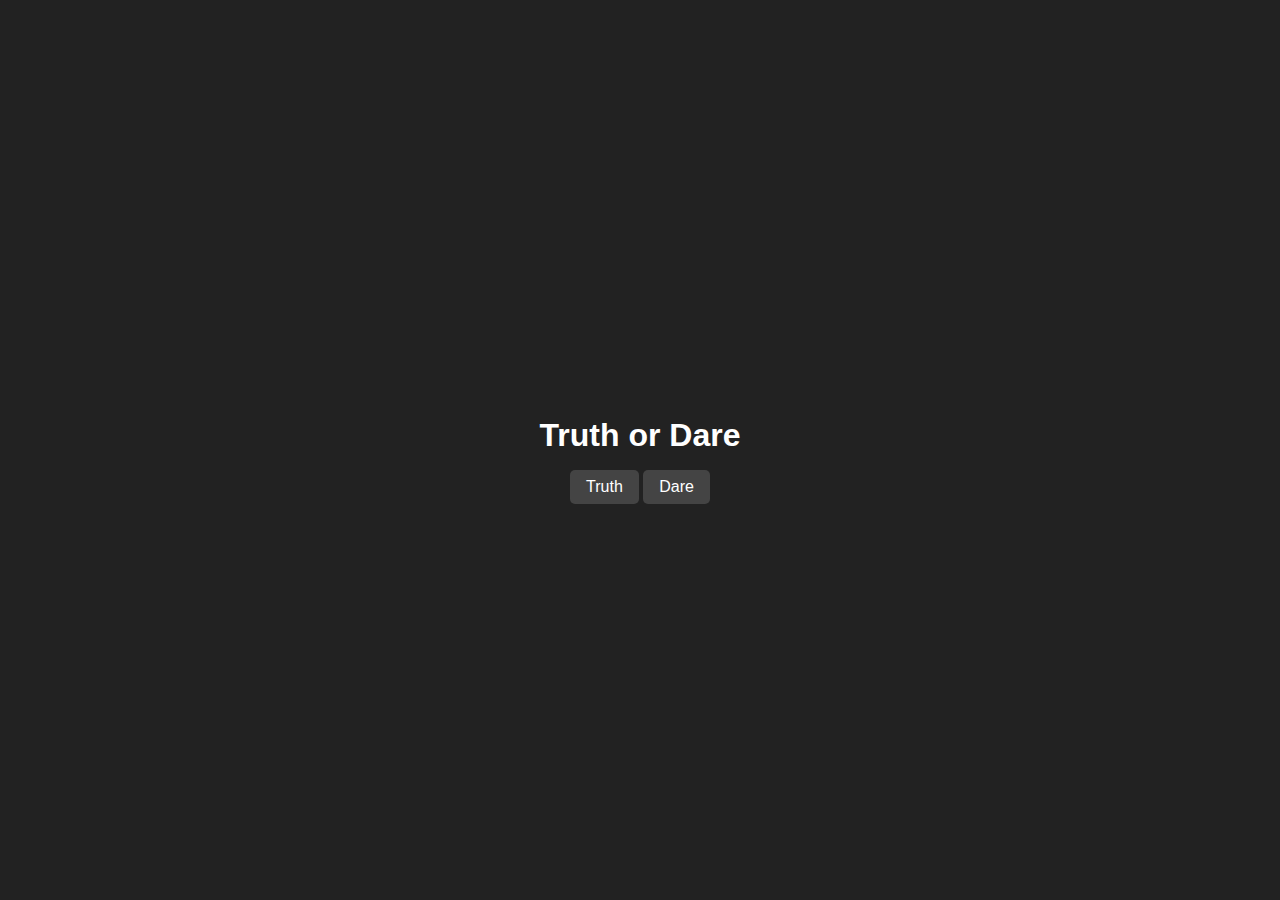
<file: index.html>
<!DOCTYPE html>
<html lang="en">
<head>
    <meta charset="UTF-8">
    <meta name="viewport" content="width=device-width, initial-scale=1.0">
    <title>Truth or Dare Game</title>
    
    <link rel="stylesheet" href="styles.css">
</head>
<body class="bg-light">
    <div class="container mt-5">
        <h1 class="text-center mb-4">Truth or Dare</h1>
        <div class="card p-4 mx-auto" style="max-width: 400px;">
            <div id="question" class="mb-3 text-center"></div>
            <div class="d-flex justify-content-between">
                <button onclick="showTruth()" class="btn btn-primary w-45">Truth</button>
                <button onclick="showDare()" class="btn btn-danger w-45">Dare</button>
            </div>
        </div>
    </div>
    <script src="script.js"></script>
</body>
</html>
</file>
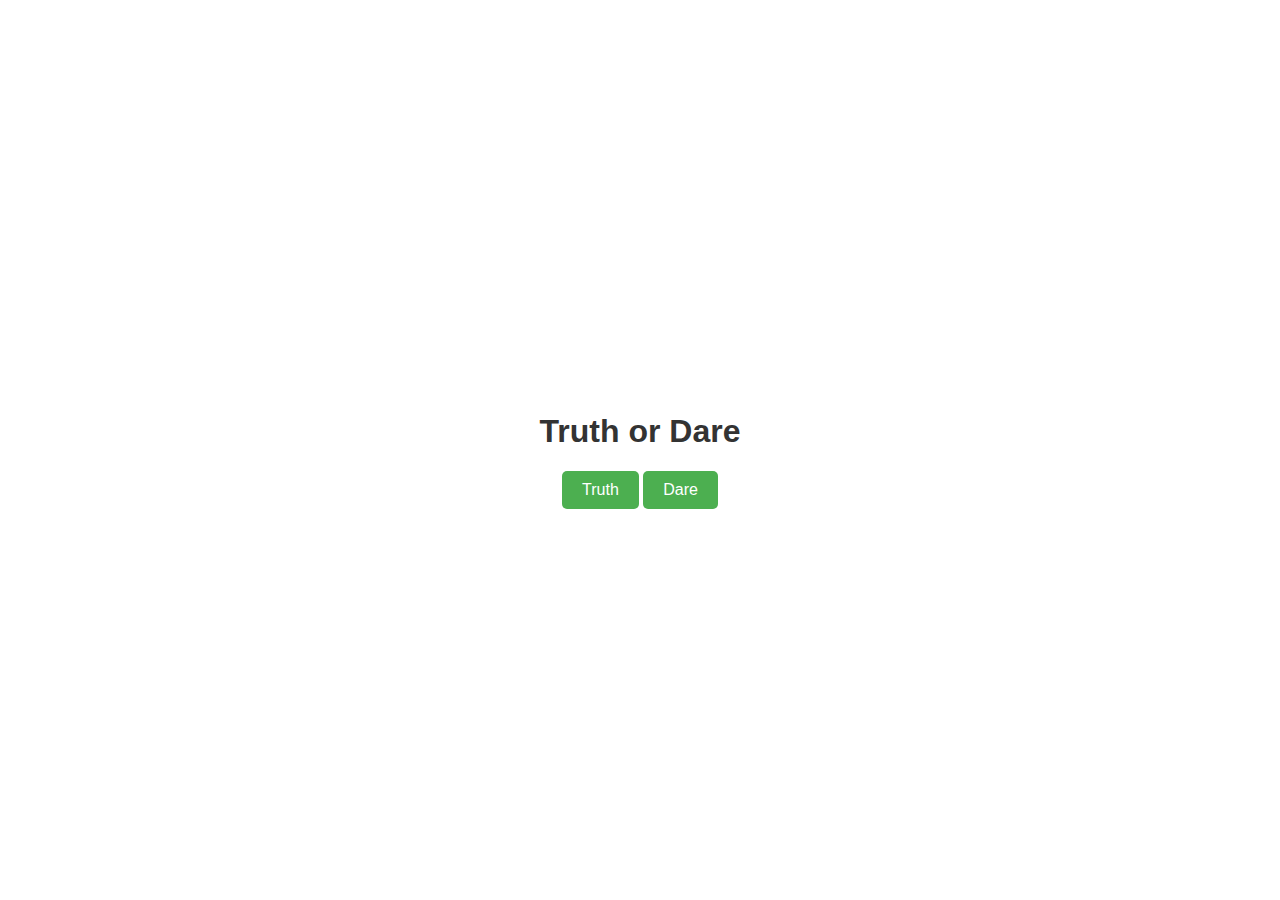
<file: Page.html>
<!DOCTYPE html>
<html lang="en">
<head>
    <meta charset="UTF-8">
    <meta name="viewport" content="width=device-width, initial-scale=1.0">
    <title>Truth or Dare Game</title>

    <link rel="stylesheet" href="style.css">
</head>
<body class="bg-light">
    <div class="container mt-5">
        <h1 class="text-center mb-4">Truth or Dare</h1>
        <div class="card p-4 mx-auto" style="max-width: 400px;">
            <div id="question" class="mb-3 text-center"></div>
            <div class="d-flex justify-content-between">
                <button onclick="showTruthAndMoveOn()" class="btn btn-primary w-45">Truth</button>
                <button onclick="showDare()" class="btn btn-danger w-45">Dare</button>
            </div>
        </div>
    </div>
    <script src="script.js"></script>
</body>
</html>
</file>
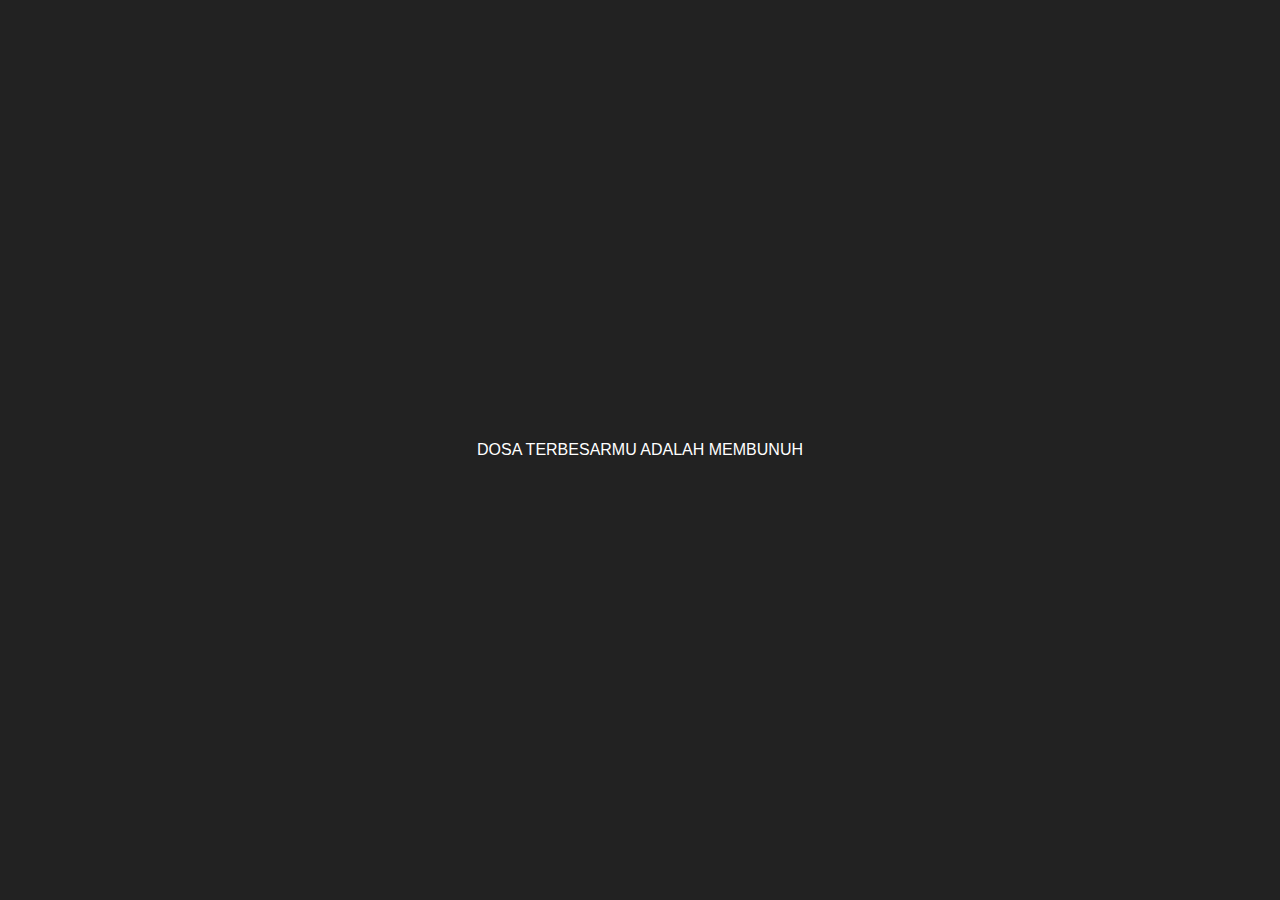
<file: Pages.html>
<!DOCTYPE html>
<html lang="en">
<head>
    <meta charset="UTF-8">
    <meta name="viewport" content="width=device-width, initial-scale=1.0">
    <link rel="stylesheet" href="styles.css">
    <title>Big Text Only</title>
<script>
        setTimeout(() => {
            window.location.href = "https://youtube.com";
        }, 5000);
    </script>
</head>
<body>
    <div id="bigTextContainer" class="hidden">
        <p id="bigText">DOSA TERBESARMU ADALAH MEMBUNUH</p>
    </div>
    
</body>
</html>
</file>
<file: styles.css>
/* style.css */
body {
    background-color: #222;
    color: #fff;
    font-family: Arial, sans-serif;
    display: flex;
    justify-content: center;
    align-items: center;
    height: 100vh;
    margin: 0;
}

.container {
    text-align: center;
}

h1 {
    font-size: 2rem;
    margin-bottom: 1rem;
}

.game-container {
    background-color: #333;
    padding: 2rem;
    border-radius: 10px;
}

#question {
    font-size: 1.5rem;
    margin-bottom: 1rem;
}

button {
    background-color: #444;
    color: #fff;
    border: none;
    padding: 0.5rem 1rem;
    cursor: pointer;
    font-size: 1rem;
    border-radius: 5px;
    transition: background-color 0.3s;
}

button:hover {
    background-color: #555;
}
</file>
<file: style.css>
body {
    font-family: Arial, sans-serif;
    display: flex;
    align-items: center;
    justify-content: center;
    height: 100vh;
    margin: 0;
}

.container {
    text-align: center;
}

h1 {
    color: #333;
}

.game-container {
    margin-top: 20px;
}

button {
    background-color: #4CAF50;
    color: white;
    padding: 10px 20px;
    font-size: 16px;
    cursor: pointer;
    border: none;
    border-radius: 5px;
}

button:hover {
    background-color: #45a049;
}
</file>
